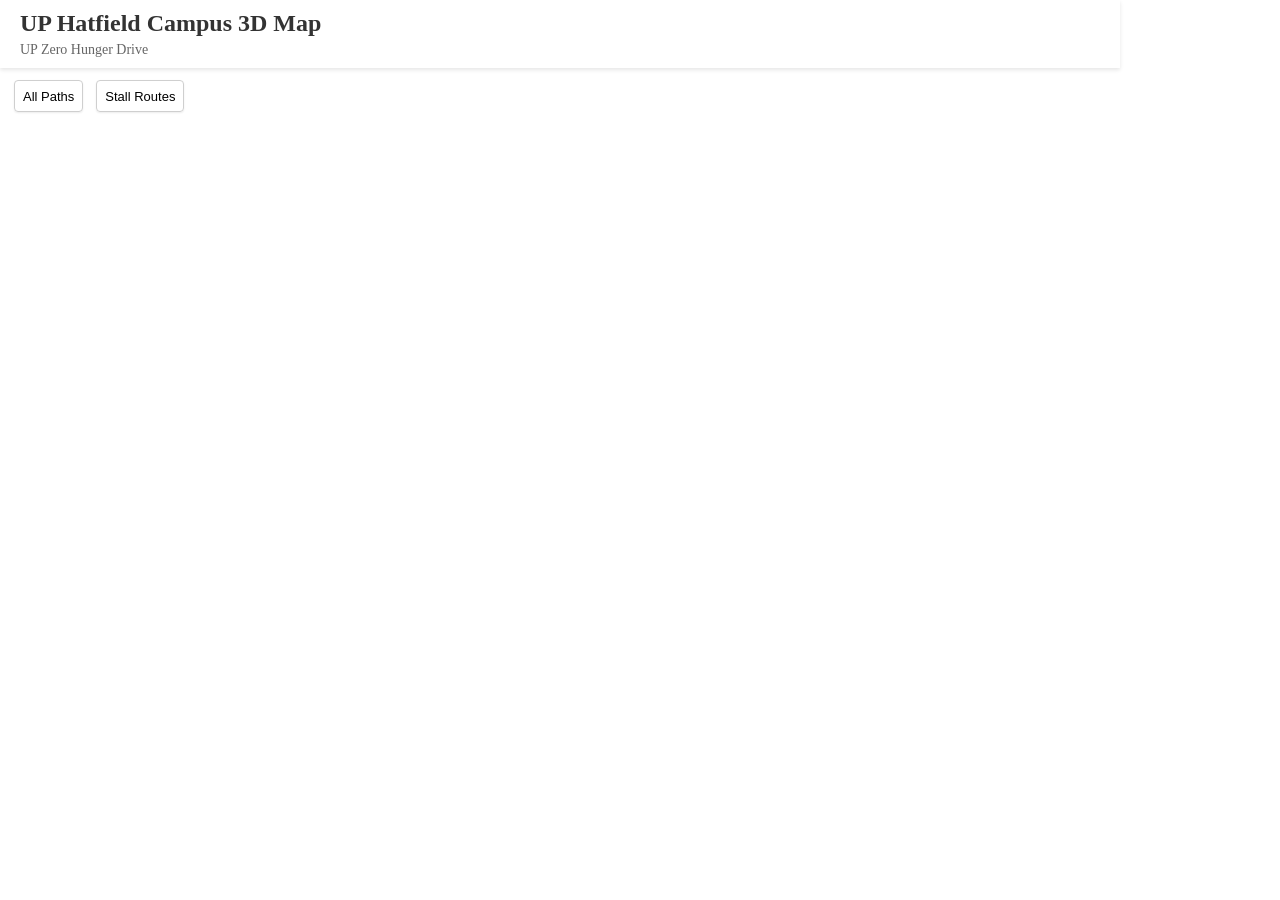
<file: index.html>
<!DOCTYPE html>
<html lang="en">
<head>
    <meta charset="utf-8">
    <title>UP Hatfield 3D Map</title>
    <script src="https://cesium.com/downloads/cesiumjs/releases/1.134/Build/Cesium/Cesium.js"></script>
    <link href="https://cesium.com/downloads/cesiumjs/releases/1.134/Build/Cesium/Widgets/widgets.css" rel="stylesheet">
    <link rel="stylesheet" href="styles.css">  
</head>
<body>
    <!-- Add header bar -->
    <header class="app-header">
        <div class="header-content">
            <h1>UP Hatfield Campus 3D Map</h1>
            <p class="subtitle">UP Zero Hunger Drive</p>
        </div>
    </header>

    <div id="cesiumContainer"></div>
    <div id="featurePopup" class="popup"></div>
    
    <!-- Path visibility controls -->
    <div id="pathControls" class="button-panel" aria-label="Path controls">
        <button id="togglePaths" class="path-btn" title="Toggle All Paths">All Paths</button>
        <button id="stallPaths" class="path-btn" title="Show Stall Connections">Stall Routes</button>
    </div>
    
    <script type="module" src="main.js"></script>
</body>
</html>
</file>
<file: styles.css>
html, body, #cesiumContainer {
    width: 100%;
    height: 100%;
    margin: 0;
    padding: 0;
    overflow: hidden;
}

#infoBox h3 {
    margin-top: 0;
    margin-bottom: 10px;
}

        .popup {
            display: none;
            position: absolute;
            background: white;
            border: 1px solid #ccc;
            padding: 10px;
            border-radius: 4px;
            box-shadow: 0 2px 5px rgba(0,0,0,0.2);
            max-width: 300px;
            z-index: 1000;
        }

.control-panel {
    position: absolute;
    top: 10px;
    left: 10px;
    background: white;
    padding: 10px;
    border-radius: 4px;
    box-shadow: 0 2px 5px rgba(0,0,0,0.2);
    z-index: 1000;
}

/* Hide legacy large control panel if still present */
.control-panel { display: none !important; }

.route-toggles {
    margin: 10px 0;
}

.route-toggles label {
    display: block;
    margin: 5px 0;
}

.route-info {
    margin-top: 10px;
    padding-top: 10px;
    border-top: 1px solid #eee;
}

.route-info h4 {
    margin: 0 0 5px 0;
}

/* Compact route button panel */
.button-panel {
    position: absolute;
    top: 80px; /* Move below header */
    left: 10px;
    z-index: 1000;
    display: flex;
    gap: 5px;
}

.button-panel button {
    background: rgba(255,255,255,0.95);
    border: 1px solid #cfcfcf;
    padding: 6px 8px;
    font-size: 13px;
    border-radius: 4px;
    cursor: pointer;
    box-shadow: 0 1px 2px rgba(0,0,0,0.08);
    min-width: 36px;
    height: 32px;
}

.button-panel .route-btn.active {
    background: #0078d4;
    color: #ffffff;
    border-color: #005a9e;
}

.button-panel button:hover {
    transform: translateY(-1px);
    transition: transform 120ms;
}

/* ensure popup doesn't get overlapped by buttons */
.popup { right: 10px; top: 10px; max-width: 280px; }

.path-btn {
    background: white;
    border: 1px solid #ccc;
    padding: 8px 12px;
    border-radius: 4px;
    cursor: pointer;
    margin: 0 4px;
}

.path-btn.active {
    background: #0078d4;
    color: white;
    border-color: #005a9e;
}

/* Header Styles */
.app-header {
    position: absolute;
    top: 0;
    left: 0;
    /* Adjusted width to leave space for Cesium tools */
    width: calc(100% - 200px); /* Increased right margin */
    background: rgba(255, 255, 255, 0.9);
    box-shadow: 0 2px 4px rgba(0, 0, 0, 0.1);
    z-index: 1000;
    padding: 10px 20px;
}

.header-content {
    max-width: 100%;
    margin: 0;
}

.app-header h1 {
    margin: 0;
    font-size: 24px;
    color: #333;
    white-space: nowrap;
    overflow: hidden;
    text-overflow: ellipsis;
}

.app-header .subtitle {
    margin: 5px 0 0 0;
    font-size: 14px;
    color: #666;
    white-space: nowrap;
    overflow: hidden;
    text-overflow: ellipsis;
}

/* Ensure Cesium container stays full screen */
#cesiumContainer {
    position: absolute;
    top: 0;
    left: 0;
    right: 0;
    bottom: 0;
}

/* Adjust other control positions */
.button-panel {
    position: absolute;
    top: 80px;
    left: 10px;
    z-index: 1000;
    display: flex;
    gap: 5px;
}

.popup {
    position: absolute;
    background: white;
    border: 1px solid #ccc;
    padding: 10px;
    border-radius: 4px;
    box-shadow: 0 2px 5px rgba(0,0,0,0.2);
    max-width: 300px;
    z-index: 1000;
}
</file>
